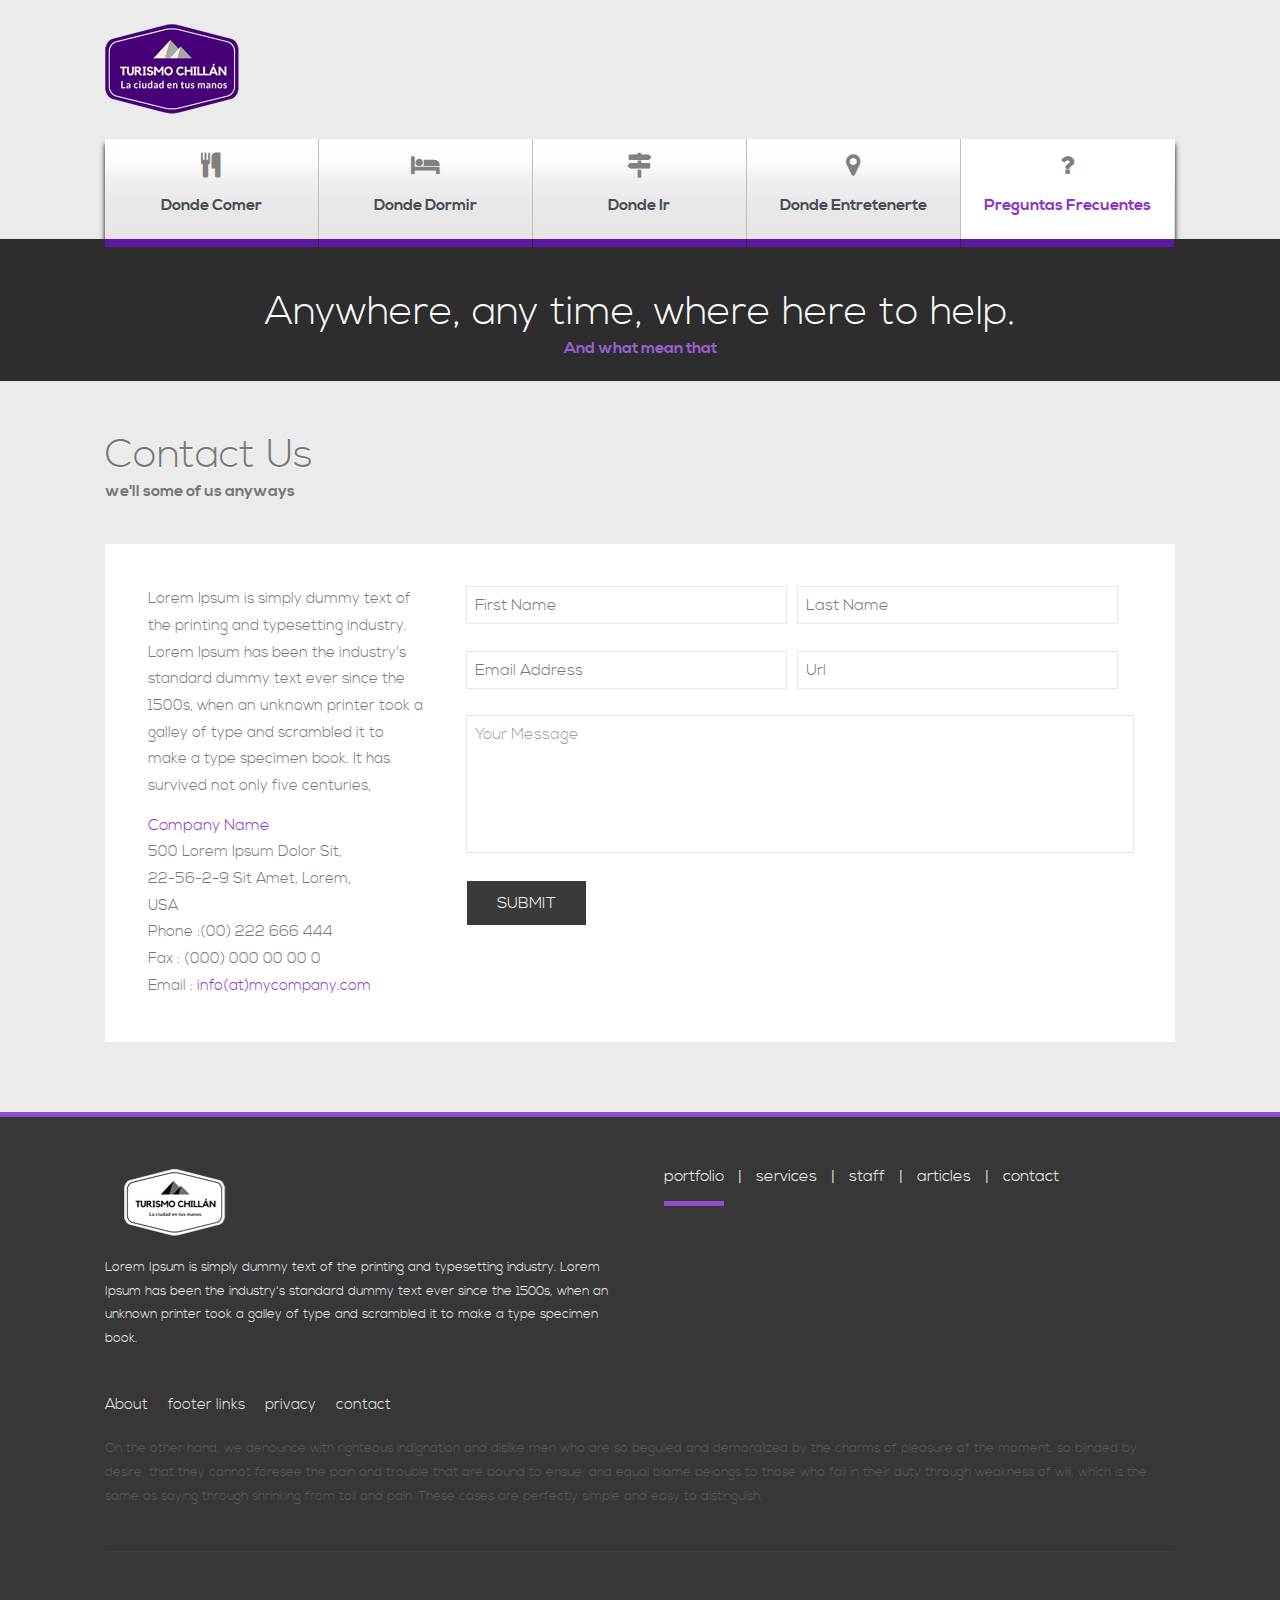
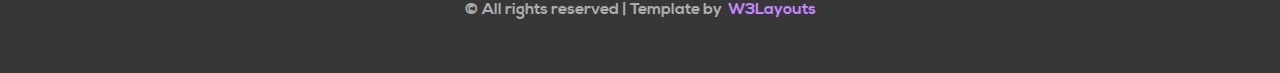
<file: contact.html>
<!--A Design by W3layouts
Author: W3layout
Author URL: http://w3layouts.com
License: Creative Commons Attribution 3.0 Unported
License URL: http://creativecommons.org/licenses/by/3.0/
-->
<!DOCTYPE HTML>
<html>
<head>
<title>The Travler Website Template | Contact :: w3layouts</title>
<meta http-equiv="Content-Type" content="text/html; charset=utf-8" />
<meta name="viewport" content="width=device-width, initial-scale=1, maximum-scale=1">
<link href="css/style.css" rel="stylesheet" type="text/css" media="all" />
	<link rel="stylesheet" href="css/font-awesome.min.css">
<script src="js/jquery-1.9.1.min.js"></script>
<script src="js/jquery.easydropdown.js"></script> 
</head>
<body>
<!-- start header-->
<div class="header_bg">
<div class="wrap">
	<div class="header">
		<div class="logo">
			<a href="index.html"></a>
		</div>
		<div class="header_right">
		<div class="clear"></div>
	</div>
	</div>
	<div class="header_menu">
			<div class="menu_box_list">
				<ul>
					<li class="color1"><a href="travel_guide.html"><i class="fa fa-cutlery" aria-hidden="true"></i>
						<span>Donde Comer</span></a></li>
					<li class="color2"><a href="service.html"> <i class="fa fa-bed" aria-hidden="true"></i>
						</i> <span>Donde Dormir</span></a></li>
					<li class="color3"><a href="about.html"><i class="fa fa-map-signs" aria-hidden="true"></i>
						</i><span>Donde Ir</span></a></li>
					<li class="color4"><a href="site_map.html"> <i class="fa fa-map-marker" aria-hidden="true"></i>
						</i><span>Donde Entretenerte</span></a></li>

					<li class="color6 active"><a href="contact.html"> <i class="fa fa-question" aria-hidden="true"></i>
						<span>Preguntas Frecuentes</span></a></li>
				</ul>
				<div class="clear"></div>
		   </div>
	 </div>
</div>
</div>
<!-- start top-->
<div class="top_bg">
<div class="wrap">
	<div class="top_grids1">
		<div class="top_grids_text">
			<h2>Anywhere, any time, where here to help.</h2>
			<p>And what mean that</p>
		</div>
		<div class="top_map1">
			<ul>
				<li class="map"></li>
			</ul>
		</div>
		<div class="clear"></div>
	</div>	
</div>
</div>
<!-- start content -->
<div class="content_bg">
<div class="wrap">
	<div class="content">
		<div class="content_text about">
			<h2>Contact Us </h2>
			<p>we'll some of us anyways</p>
		</div>
	<!-- start main_btm -->
				<div class="contact">
					<div class="company_address">
						<p>Lorem Ipsum is simply dummy text of the printing and typesetting industry. Lorem Ipsum has been the industry's standard dummy text ever since the 1500s, when an unknown printer took a galley of type and scrambled it to make a type specimen book. It has survived not only five centuries, </p>
				     	<h3>Company Name</h3>
						<p>500 Lorem Ipsum Dolor Sit,</p>
						<p>22-56-2-9 Sit Amet, Lorem,</p>
						<p>USA</p>
				   		<p>Phone :(00) 222 666 444</p>
				   		<p>Fax : (000) 000 00 00 0</p>
				 	 	<p>Email : <a href="#">info(at)mycompany.com</a></p>
				   </div>
					<div class="contact-form">
					    <form method="post" action="contact-post.html">
					    	<div>
						    	<span><input name="userName" type="text" class="textbox right" placeholder="first Name"></span>
						    </div>
						    <div>
						    	<span><input name="userName" type="text" class="active textbox" placeholder="last Name"></span>
						    </div>
						     <div class="clear"></div>
						    <div>
						    	<span><input name="userName" type="text" class="textbox right" placeholder="Email Address"></span>
						    </div>
						    <div>
						    	<span><input name="userName" type="text" class="textbox" placeholder="url"></span>
						    </div>
						    <div class="clear"></div>
						    <div>
						    	<span><textarea rows="2" cols="70" onfocus="if(this.value == 'Your Message') this.value='';" onblur="if(this.value == '') this.value='Your Message';">Your Message</textarea></span>
						    </div>
						   <div>
						   		<span><input type="submit" class="" value="Submit"></span>
						  </div>
					    </form>
				    </div>
				    <div class="clear"></div>
				</div>
	</div>
</div>
</div>
<!-- start footer -->
<div class="footer_bg">
<div class="wrap">
	<div class="footer">
		     <div class="f_grids">
		     	<div class="f_grid right">
		     		<h2><a href="index.html"></a></h2>
		     		<div class="clear"></div>
		     		<p>Lorem Ipsum is simply dummy text of the printing and typesetting industry. Lorem Ipsum has been the industry's standard dummy text ever since the 1500s, when an unknown printer took a galley of type and scrambled it to make a type specimen book.</p>
		     	</div>	
		     	<div class="f_grid">
		     		<ul class="f_nav">
		     			<li><a class="active" href="#">portfolio</a></li> |
		     			<li><a  href="#">services</a></li> |
		     			<li><a href="#">staff</a></li> |
		     			<li><a href="#">articles</a></li> |
		     			<li><a href="#">contact</a></li>
		     			<div class="clear"></div>	
		     		</ul>
		     	</div>	
		     	<div class="clear"></div>	
			</div>
	<ul class="footer_nav">
		<li><a href="#">About</a></li>
		<li><a href="#">footer links</a></li>
		<li><a href="#">privacy</a></li>
		<li><a href="#">contact</a></li>
		<div class="clear"></div>	
	</ul>	
	<p class="f_para">On the other hand, we denounce with righteous indignation and dislike men who are so beguiled and demoralized by the charms of pleasure of the moment, so blinded by desire, that they cannot foresee the pain and trouble that are bound to ensue; and equal blame belongs to those who fail in their duty through weakness of will, which is the same as saying through shrinking from toil and pain. These cases are perfectly simple and easy to distinguish. </p>
	<div class="footer_top">
			<p class="link"><span>© All rights reserved | Template by&nbsp; <a href="http://w3layouts.com/"> W3Layouts</a></span></p>
	</div>
</div>
</div>	
</body>
</html>
</file>
<file: css/style.css>
/*
Author: W3layout
Author URL: http://w3layouts.com
License: Creative Commons Attribution 3.0 Unported
License URL: http://creativecommons.org/licenses/by/3.0/
*/
/* reset */
html,body,div,span,applet,object,iframe,h1,h2,h3,h4,h5,h6,p,blockquote,pre,a,abbr,acronym,address,big,cite,code,del,dfn,em,img,ins,kbd,q,s,samp,small,strike,strong,sub,sup,tt,var,b,u,i,dl,dt,dd,ol,nav ul,nav li,fieldset,form,label,legend,table,caption,tbody,tfoot,thead,tr,th,td,article,aside,canvas,details,embed,figure,figcaption,footer,header,hgroup,menu,nav,output,ruby,section,summary,time,mark,audio,video{margin:0;padding:0;border:0;font-size:100%;font:inherit;vertical-align:baseline;}
article, aside, details, figcaption, figure,footer, header, hgroup, menu, nav, section {display: block;}
ol,ul{list-style:none;margin:0;padding:0;}
blockquote,q{quotes:none;}
blockquote:before,blockquote:after,q:before,q:after{content:'';content:none;}
table{border-collapse:collapse;border-spacing:0;}
/* start editing from here */
a{text-decoration:none;}
.txt-rt{text-align:right;}/* text align right */
.txt-lt{text-align:left;}/* text align left */
.txt-center{text-align:center;}/* text align center */
.float-rt{float:right;}/* float right */
.float-lt{float:left;}/* float left */
.clear{clear:both;}/* clear float */
.pos-relative{position:relative;}/* Position Relative */
.pos-absolute{position:absolute;}/* Position Absolute */
.vertical-base{	vertical-align:baseline;}/* vertical align baseline */
.vertical-top{	vertical-align:top;}/* vertical align top */
.underline{	padding-bottom:5px;	border-bottom: 1px solid #eee; margin:0 0 20px 0;}/* Add 5px bottom padding and a underline */
nav.vertical ul li{	display:block;}/* vertical menu */
nav.horizontal ul li{	display: inline-block;}/* horizontal menu */
img{max-width:100%;}
/*end reset*/
@font-face {
    font-family: 'nexa_lightregular';
    src: url('../fonts/Nexa_Free_Light-webfont.ttf') format('truetype');
    font-weight: normal;
    font-style: normal;

}
@font-face {
    font-family: 'nexa_boldregular';
    src: url('../fonts/Nexa_Free_Bold-webfont.ttf') format('truetype');
    font-weight: normal;
    font-style: normal;
}
body {
	font-family: 'nexa_lightregular';
	font-size: 100%;
	background: #ffffff;
}
.wrap{
	margin:0 auto;
	width:80%;
}
/* start header */
.header_bg{
	background: #EBEBEB;
}
.header{
	padding: 2% 6%;
}
.logo a{
	float: left;
	background: url('../images/logo2.png') no-repeat 0% 0%;
	width: 134px;
	height: 90px;
}
.header_right{
	margin-top: 10px;
}
/*search*/
.search{
	width:30%;
	float:right;
	position: relative;
	background: #ffffff;
	box-shadow: inset 0px -1px 2px 0px rgba(201, 201, 201, 1);
	-webkit-box-shadow: inset 0px -1px 2px 0px rgba(201, 201, 201, 1);
	-moz-box-shadow: inset 0px -1px 2px 0px rgba(201, 201, 201, 1);
	-o-box-shadow: inset 0px -1px 2px 0px rgba(201, 201, 201, 1);
}
.search form{
	width:100%;
}
.search input[type="text"]{
	font-family: 'nexa_boldregular';
	padding:12px 16px;
	outline: none;
	color: #C4C4C4;
	background: none;
	border: none;
	width: 68.33333%;
	position: relative;
	font-size: 14px;
	font-weight: 600;
}
.search input[type="submit"]{
	background: url('../images/sprite.png') no-repeat -300px -15px;
	padding: 12px 0px;
	border: none;
	cursor: pointer;
	width: 15.33%;
	height: 40px;
	line-height: 1.5em;
	outline: none;
	position: absolute;
	right: 0;
}
.search input[type="submit"]:hover {
	background: url('../images/sprite.png') no-repeat -300px -48px;
}
/*quick_link*/
.quick_link{
	width: 10.222222%;
	float:right;
	margin: 1% 2% 0 0;
}
.quick_link h2 a {
	font-family: 'nexa_boldregular';
	display: block;
	font-size: 1em;
	line-height: 1.8em;
	color: #C4C4C4;
	text-shadow: 0 1px 0 #ffffff;
	padding: 0px;
}
.quick_link h2 a:hover{
	color: #58149B;
}
.quick_link h2  a > i {
	width: 24px;
	height: 24px;
	display:inline-block;
	background: url(../images/sprite.png) no-repeat;
	vertical-align: middle;
	transition: none;
	margin: 0 auto
}
.quick_link h2 a > i.icon1 {
	background-position: 32% 64%;
}
.quick_link h2 a:hover > i.icon1{
	background-position: 32% 84%;	
}
/*drp-dwn*/
.drp-dwn{
	float:right;
	margin: 0.8% 2% 0 0;
	width: 19.333333%;
}
/**** Drop Down *********/
/* PREFIXED CSS */
.flat,
.flat div,
.flat li,
.flat div::after,
.flat .carat,
.flat .carat:after,
.flat .selected::after,
.flat:after{
	-webkit-transition: all 150ms ease-in-out;
	-moz-transition: all 150ms ease-in-out;
	-ms-transition: all 150ms ease-in-out;
	transition: all 150ms ease-in-out;
}
.flat .selected::after,
.flat.scrollable div::after{
	-webkit-pointer-events: none;
	-moz-pointer-events: none;
	-ms-pointer-events: none;
	pointer-events: none;
}
/* WRAPPER */
.dropdown-button:first-child{
	margin-left:0;
}
.dropdown-button{
	margin-left:15px;
}
.dropdown-button{
	display:inline-block;
	width:100%;
}
.flat{
	position: relative;	
	cursor: pointer;
	font-weight:600;
	background:none;
	color:#8F33C4;
	-webkit-user-select: none;
	-moz-user-select: none;
	user-select: none;
}
.flat.open{
	z-index: 2;
}
.flat:hover,
.flat.focus{
	color:#666;
}
/* OLD SELECT (HIDDEN) */
.flat .old{
	position: absolute;
	left: 0;
	top: 0;
	height: 0;
	width: 0;
	overflow: hidden;
}
.flat select{
	position: absolute;
	left: 0px;
	top: 0px;
}
.flat.touch select{
	left: 0;
	top: 0;
	width: 100%;
	height: 100%;
	opacity: 0;
}
/* SELECTED FEEDBACK ITEM */ 
.flat .selected {
    color:#8F33C4;
}
.flat .selected:hover{
	color:#8f22c0;
}
.flat .selected,.flat li{
	display:block;
	font-size:1em;
	font-weight:600;
	padding: 5px 5px;
	overflow: hidden;
	white-space: nowrap;
	text-align:left;
}
.flat .selected{
	background:none;
}
.flat .selected::after{
	content: '';
	position: absolute;
	right: 0;
	top: 6px;
	bottom: 0;
	width: 12px;
	height: 16px;
	background: url(../images/sprite.png) no-repeat 36% 46%;
}
.flat:hover .selected::after,
.flat.focus .selected::after{
	background-color:none;
}
/* DROP DOWN WRAPPER */
.flat div{
	position: absolute;
	height: 0;
	left: 0;
	right: 0;
	top: 100%;
	margin-top:1px;
	background:#363636;
	overflow: hidden;
	opacity: 0;
	color: #FFF;
}
.flat:hover div{	
}
/* Height is adjusted by JS on open */

.flat.open div{
	opacity: 1;
	z-index: 2;
}
/* FADE OVERLAY FOR SCROLLING LISTS */
.flat.scrollable div::after{
	content: '';
	position: absolute;
	left: 0;
	right: 0;
	bottom: 0;
	height: 50px;
}
.flat.scrollable.bottom div::after{
	opacity: 0;
}
/* DROP DOWN LIST */
.flat ul{
	position: absolute;
	left: 0;
	top: 0;
	height: 100%;
	width: 100%;
	list-style: none;
	overflow: hidden;
}
.flat.scrollable.open ul{
	overflow-y: auto;
}
/* DROP DOWN LIST ITEMS */
.flat li{
	list-style: none;
	padding:6px 10px;
	font-size:1em;
	font-weight:400;
}
.flat li:last-child {
    border-bottom: 0;
}
/* .focus class is also added on hover */
.flat li:hover{
	background-color:#353535;
}
.flat li.focus{
	background:#252525;
	position: relative;
	z-index: 3;
	color:#FFF;
}
.flat li.active{
    background-color:#252525;
	color: #fff;
}
/*  navigation */
.header_menu{
	padding: 0 6%;
}
/*start menu_box_list */
.menu_box_list{
	box-shadow: 0px 5px 5px 0px rgba(10, 10, 10, 1);
	-webkit-box-shadow: 0px 5px 5px 0px rgba(10, 10, 10, 1);
	-moz-box-shadow: 0px 5px 5px 0px rgba(10, 10, 10, 1);
	-o-box-shadow: 0px 5px 5px 0px rgba(10, 10, 10, 1);
	background: #ffffff;
	background: -moz-linear-gradient(top, #ffffff 0%, #fefefe 10%, #fdfdfd 22%, #f0f0f0 41%, #e9e9e9 63%, #e7e7e7 82%, #e5e5e5 100%);
	background: -webkit-gradient(linear, left top, left bottom, color-stop(0%,#ffffff), color-stop(10%,#fefefe), color-stop(22%,#fdfdfd), color-stop(41%,#f0f0f0), color-stop(63%,#e9e9e9), color-stop(82%,#e7e7e7), color-stop(100%,#e5e5e5));
	background: -webkit-linear-gradient(top, #ffffff 0%,#fefefe 10%,#fdfdfd 22%,#f0f0f0 41%,#e9e9e9 63%,#e7e7e7 82%,#e5e5e5 100%);
	background: -o-linear-gradient(top, #ffffff 0%,#fefefe 10%,#fdfdfd 22%,#f0f0f0 41%,#e9e9e9 63%,#e7e7e7 82%,#e5e5e5 100%);
	background: -ms-linear-gradient(top, #ffffff 0%,#fefefe 10%,#fdfdfd 22%,#f0f0f0 41%,#e9e9e9 63%,#e7e7e7 82%,#e5e5e5 100%);
	background: linear-gradient(to bottom, #ffffff 0%,#fefefe 10%,#fdfdfd 22%,#f0f0f0 41%,#e9e9e9 63%,#e7e7e7 82%,#e5e5e5 100%);
	filter: progid:DXImageTransform.Microsoft.gradient( startColorstr='#ffffff', endColorstr='#e5e5e5',GradientType=0 );
}
.menu_box_list li{
	display: inline-block;
	margin-right: -4px;
	width: 19.9%;
	height:100px;
	border-left: 1px solid rgb(190, 190, 190);
}
.menu_box_list li:first-child{
	border-left: none;
}
.menu_box_list li a{
	display:inline-block;
	width:100%;
	text-align:center;
	color:#464f54;
	font-size: 1em;
	font-family: 'nexa_boldregular';
	text-transform:capitalize;
	padding:14px 0px;
	transition: all 450ms linear;	
	-webkit-transition: all 450ms linear;
	-moz-transition: all 450ms linear;
	-o-transition: all 450ms linear;
}
.menu_box_list li.active a{
	background: #ffffff;
	color: #8F33C4;
}
.menu_box_list li a > i{
	width: 32px;
	height: 32px;
	font-size: 25px;
	color: gray;
	display: inline-block;
	vertical-align: middle;
	transition: all 0.4s ease-in-out;
	margin: 0 auto;

}
.menu_box_list li a:hover > i{
	color: #8F33C4;

}
.menu_box_list li a:hover{
	 color: #8F33C4;
	background: white;
	-webkit-transform: scale(1.00) translateY(-20px);
	z-index: 1;
}
.menu_box_list li a span{
	padding: 10px 10px;
	display: block;
}
.menu_box_list li a > i.icon1{
	background-position:0px 0px;
}
.menu_box_list li a:hover > i.icon1{
	background-position:0px -32px;
}
.menu_box_list li a > i.icon2{
	background-position:-34px 0px;
}
.menu_box_list li a:hover > i.icon2{
	background-position:-34px -32px;
}
.menu_box_list li a > i.icon3 {
	background-position:-66px 0px;
}
.menu_box_list li a:hover > i.icon3{
	background-position:-66px -32px;
}
.menu_box_list li a > i.icon4 {
	background-position:-98px 0px;
}
.menu_box_list li a:hover > i.icon4 {
	background-position:-98px -32px;
}
.menu_box_list li a > i.icon5 {
	background-position:0px 0px;
}
.menu_box_list li a:hover > i.icon5{
	background-position:0px -32px;
}
.menu_box_list li a > i.icon6 {
	background-position:-66px 0px;
}
.menu_box_list li a:hover > i.icon6{
	background-position:-66px -32px;
}
.menu_box_list  li.color1 a {
	border-bottom: 8px solid #6017A3;
}
.menu_box_list  li.color2 a {
	border-bottom: 8px solid #6017A3;
}
.menu_box_list  li.color3 a {
	border-bottom: 8px solid #6017A3;
}
.menu_box_list  li.color4 a {
	border-bottom: 8px solid #6017A3;
}
.menu_box_list  li.color5 a {
	border-bottom: 8px solid #6017A3;
}
.menu_box_list  li.color6 a {
	border-bottom: 8px solid #6017A3;
}
/* end menu_box_list */ 
/* start slider */
.slider_bg{
	background: url('../images/slider.jpg');
	background-size: cover;
	background-position: center;
}
.slider{
	padding: 20% 0;
}
/* start top_grids */
.top_bg{
	background: #2D2D2D;
}
.top_grids {
	padding: 4% 6%;
}
.top_grids_text h2{
	text-align:center;
	font-size: 2.5em;
	color: #ffffff;
}
.top_grids_text p{
	text-align:center;
	font-size: 1em;
	color: #995FCF;
	font-family: 'nexa_boldregular';
}
.top_map{
	text-align:center;
	margin: 4% 0;
}
.top_map ul li.map{
}
/* top_map1*/
.top_grids1{
	padding: 4% 6% 1%;
}
.top_map1{
	margin-top: 1%;
}
.top_grid{
	width: 30.333333%;
	float: left;
}
.top_grid.right{
	margin-right: 4%;
}
.top_grid h3{
	font-size:1.5em;
	color: #ffffff;
	margin-bottom: 4%;
}
.top_grid p{
	line-height:1.8em;
	color: #eeeeee;
	font-size: 0.825em;
}
.top_grid p.top{
	margin-top: 4%;
}
/* start banner */
.banner_bg{
	background: #222222;
}
.banner{
	padding: 4% 4% 0;
}
.banner img{
	margin-bottom: -5px;
}
/* start content */
.content_bg{
	background: #EBEBEB;
}
.content{
	padding: 4% 6%;
}
.content_text{
	text-align:center;
	margin-bottom: 4%;
}
.content_text h2{
	font-size: 2.5em;
	color: #777777;
	text-shadow: 0 1px 0 #ffffff;
}
.content_text p{
	font-size: 1em;
	color: #777777;
	font-family: 'nexa_boldregular';
}
/* start content_slider */
h2.img_slider a{
	line-height:2em;
	font-family: 'nexa_boldregular';
	font-size:1.1em;
	color: #777777;
}
p.img_slider a{
	font-size:0.925em;
	color: #777777;
}
/* start span_of_2 */
.span_of_2{
	margin-top: 4%;
}
.span_1_of_2{
	background: #ffffff;
	padding: 4%;	
	float:left;
	width: 40.0000000%;
}
.span_1_of_2.right{
	margin-right: 4%;
}
.span_1_of_2 h2{
	font-family: 'nexa_boldregular';
	font-size:2em;
	color: #252525;
	text-transform:capitalize;
	margin-bottom: 4%;
}
.span_1_of_2 h3{
	font-size:0.925em;
	color: #7741AC;
	line-height: 1.8em;
	font-family: 'nexa_boldregular';	
	margin-bottom: 4%;
}
.span_1_of_2 p{
	font-size:0.925em;
	color: #777777;
	line-height: 1.8em;
}
/* start btm_grids */
.btm_grids{
	margin:4% 0;
	background: #ffffff;
	padding: 4%;	
}
.btm_grid h2{
	font-family: 'nexa_boldregular';
	font-size:2em;
	color: #252525;
	text-transform:capitalize;
	margin-bottom: 2%;
}
.btm_grid h3{
	font-size:0.925em;
	color: #7741AC;
	line-height: 1.8em;
	font-family: 'nexa_boldregular';	
	margin-bottom: 2%;
}
.btm_grid p{
	font-size:0.925em;
	color: #777777;
	line-height: 1.8em;
	
}
/* start footer */
.footer_bg{
	border-top:5px solid #904DCE;
	background: #373737;
}
.footer{
	padding: 4% 6%;
}
.f_grids{
	
}
.f_grid{
	float:left;
	width: 47.333333%;
}
.f_grid.right{
	margin-right: 4%;
}
.f_grid p {
	margin-top:4%;
	line-height: 1.8em;
	color: #eeeeee;
	font-size: 0.825em;
}
p.f_para{
	margin-top:2%;
	line-height: 1.8em;
	color: #5a5a5a;
	font-size: 0.825em;
}
/* start footer_nav*/
.footer_nav{
	margin-top: 4%;
}
.f_grid h2 a{
	float: left;
	background: url('../images/sprite.png') no-repeat 0% 79%;
	width: 55%;
	height: 70px;
}
.footer_nav li{
	float: left;
}
.footer_nav li span{
	color: #ffffff;
}
.footer_nav li a:first-child{
	padding-left: 0;
}
.footer_nav li a{
	display:inline-block;
	color:#eeeeee;
	line-height:1.5em;
	font-size: 0.925em;
	padding: 0px 20px;
	-webkit-transition: 0.9s;
	-moz-transition: 0.9s;
	-o-transition: 0.9s;
	transition: 0.9s;
}
.footer_nav li a:hover {
	color: #CC96FF;
}
/* start f_nav */
.f_nav{
	color:#ffffff;	
}
.f_nav li{
	display: inline-block;
}
.f_nav li a{
	display: block;
	color:#ffffff;	
	font-size: 1em;
	padding-bottom: 20px;
	margin: 0 20px;
	-webkit-transition: 0.9s;
	-moz-transition: 0.9s;
	-o-transition: 0.9s;
	transition: 0.9s;
}
.f_nav li a.active{
	border-bottom:5px solid #914DCf;
}
.f_nav li a:hover{
	border-bottom:5px solid #914DCf;
}
/* start f_nav1 */
.f_nav1{
	margin-top: 2%;
}
.f_nav1 li{
	display: inline-block;
}
.f_nav1 li a{
	display:block;
	color:#ffffff;
	font-size: 1em;
	text-transform:capitalize;
	padding:14px 10px;
	-webkit-transition: 0.5s linear;
     -moz-transition: 0.5s linear;
     -o-transition: 0.5s linear;
     -ms-transition:0.5s linear;
     transition: 0.5s linear;	
}
.f_nav1 li a > i{
	width: 16px;
	height: 18px;
	display:inline-block;
	background: url(../images/soc_icons.png) no-repeat;
	vertical-align: middle;
	transition: none;
	margin: 0 auto;
}
.f_nav1 li a:hover > i{
	background:url(../images/soc_icons.png) no-repeat;	
}
.f_nav1 li.active a{
	background: #ffffff;
	color: #8F33C4;
}
.f_nav1 a:hover{
	 color: #8F33C4;
}
.f_nav1 li a span{
	padding-left:4px;
}
.f_nav1 li a > i.icon1{
	background-position:0px 0px;
}
.f_nav1 li a:hover > i.icon1{
	background-position:0px -16px;
}
.f_nav1 li a > i.icon2{
	background-position:-17px 0px;
}
.f_nav1 li a:hover > i.icon2{
	background-position:-17px -16px;
}
.f_nav1 li a > i.icon3 {
	background-position:-32px 0px;
}
.f_nav1 li a:hover > i.icon3{
	background-position:-32px -16px;
}
.f_nav1 li a > i.icon4 {
	background-position:-50px 0px;
}
.f_nav1 li a:hover > i.icon4 {
	background-position:-50px -16px;
}
/* start footer */
.footer_top {
	margin-top: 4%;
	border-top: 1px solid #3F3F3F;
	padding: 4% 6% 0;
	text-align: center;
}
.footer_top p{
	font-family: 'nexa_boldregular';
	color: #adadad;
	font-size: 1em;
	line-height: 1.8em;
}
.footer_top p a{
	color: #C586FF;
	-webkit-transition: 0.9s;
	-moz-transition: 0.9s;
	-o-transition: 0.9s;
	transition: 0.9s;
}
.footer_top p a:hover{
	color: #ffffff;
}
/* start about */
.about{
	text-align:left;
}
.btm_grid p.top{
	margin-top: 2%;
}
/* start service*/
.ser-grid-list{
	display: block;
}
.ser-grid-list:first-child{
	margin-left:0;
}
.ser-grid-list{
	float: left;
	width: 21.99999%;
	margin-right: 3%;
}
.ser-grid-list img{
	margin-bottom: 8%;
}
.btm_grid.top{
	margin-top: 4%;	
}




















/* start Contact */
.contact{
	margin: 2% 0;
	background: #ffffff;
	padding: 4%;
}
.company_address{
	float: left;
	width: 28.3333%;
	margin-right: 4%;
}
.company_address p{
	font-size: 0.925em;
	color: #777777;
	line-height: 1.8em;
}
.company_address h3{
	color:#8F33C3;
	font-size:1em;
	line-height:1.8em;
	margin-top: 4%;
}
.company_address p a{
	color:#8F33C3;
	-webkit-transition: 0.9s;
	-moz-transition: 0.9s;
	-o-transition: 0.9s;
	transition: 0.9s;
}
.company_address p a:hover{
	color:#3a3a3a;
}
.contact-form{
	float: left;
	width: 67.3333%;
}
.contact-form span label{
	color: #202227;
	display: block;
	font-size: 1em;
	padding-bottom: 5px;
}
.contact-form input[type="text"] {
	margin-bottom:4%;
	font-family: 'nexa_lightregular';
	font-size:1em;
	float:left;
	width:45.666666%;
	background: #FFFFFF;
	border: 1px solid #E7E7E7;
	color: rgba(85, 81, 81, 0.84);
	padding: 8px;
	display: block;
	outline: none;
	-webkit-appearance: none;
	text-transform: capitalize;
	-webkit-transition: 0.9s;
	-moz-transition: 0.9s;
	-o-transition: 0.9s;
	transition: 0.9s;
}
.contact-form input[type="text"].right{
	margin-right: 10px;
}
.contact-form input[type="text"]:hover{
	border:1px solid #8F33C3;
}
.contact-form textarea {
	font-family: 'nexa_lightregular';
	font-size:1em;
	background: #FFFFFF;
	border: 1px solid #E7E7E7;
	color: rgba(138, 137, 137, 0.84);
	padding: 8px;
	display: block;
	width: 98%;
	outline: none;
	-webkit-appearance: none;
	text-transform: capitalize;
	-webkit-transition: 0.9s;
	-moz-transition: 0.9s;
	-o-transition: 0.9s;
	transition: 0.9s;
}
.contact-form textarea{
	resize:none;
	height:120px;		
}
.contact-form textarea:hover{
	border:1px solid #8F33C3;
}
.contact-form input[type="submit"]{
	margin-top:4%;
	font-family: 'nexa_lightregular';
	cursor:pointer;
	-webkit-appearance: none;
	padding: 12px 30px;
	border: 1px solid #ffffff;
	background: #3a3a3a;
	display: inline-block;
	font-size: 1em;
	text-transform: uppercase;
	color: #ffffff;
	-webkit-transition: 0.9s;
	-moz-transition: 0.9s;
	-o-transition: 0.9s;
	transition: 0.9s;
}
.contact-form input[type="submit"]:hover{
	background: #8F33C3;
}
/* reservation_form */
.res-form{
	padding:4% 0;
}
.reservation{
	font-family: 'nexa_lightregular';
	width: 31.33333%;
	margin: 0 auto;
	padding: 3%;
	background: rgba(0, 0, 0, 0.08);
	border: 1px solid rgba(247, 242, 242, 0.14);
}
.row {
	margin-bottom: 4%;
}
.radio{
	color: #fff;
}
.reservation .col-4 {
	float: left;
	width: 33.3333%;
}
.reservation input[type="radio"]{
	text-transform: capitalize;
	font-family: 'nexa_lightregular';
	font-size: 1em;
	outline: none;
	border: none;
	float: left;
	margin-right:5px;
}
.reservation_form input[type="text"]{
	text-transform: capitalize;
	font-family: 'nexa_lightregular';
	font-size: 1em;
	background: #ffffff;
	width: 41.33333%;
	outline: none;
	border: none;
	padding: 10px 12px;
	color: #777;
	float: left;
	margin: 0 0 15px 10px;
}
.reservation_form input[type="text"]:first-child{
	margin-left: 0;
}
.reservation_date input[type="text"]{
	font-family: 'nexa_lightregular';
	font-size: 1em;
	background: url(../images/calender.png) #ffffff no-repeat 95% 50%;
	width: 92.77777%;
	outline: none;
	border: none;
	padding: 10px 12px;
	margin: 0px 0px 5px 0px;
	color: #777;
}
.reservation_date input[type="submit"]{
	text-align:center;
	font-family: 'nexa_lightregular';
	cursor: pointer;
	outline: none;
	display: block;
	margin-top: 10px;
	width: 99.6%;
	padding: 10px 0px;
	font-size: 1.2em;
	text-transform: capitalize;
	border: none;
	background: #995FCF;
	color: #ffffff;
	-webkit-transition: 0.5s linear;
	-moz-transition: 0.5s linear;
	-o-transition: 0.5s linear;
	-ms-transition: 0.5s linear;
	transition: 0.5s linear;
}
.reservation_date input[type="submit"]:hover{
	background: #AC7BDA;
}
/* end reservation form */
/*start sitemap */
.sitemap_nav{
	box-shadow: 0px -1px 5px 0px rgba(202, 202, 202, 1);
	-webkit-box-shadow: 0px -1px 5px 0px rgba(202, 202, 202, 1);
	-moz-box-shadow: 0px -1px 5px 0px rgba(202, 202, 202, 1);
	-o-box-shadow: 0px -1px 5px 0px rgba(202, 202, 202, 1);
	background: #ffffff;
}
.sitemap_nav li{
}
.sitemap_nav li:first-child{
	border-left: none;
}
.sitemap_nav li a{
	display:block;
	color:#464f54;
	font-size: 1em;
	font-family: 'nexa_boldregular';
	text-transform:capitalize;
	border-bottom: 1px solid #ebebeb;
	padding:15px 20px;
	-webkit-transition: 0.5s linear;
     -moz-transition: 0.5s linear;
     -o-transition: 0.5s linear;
     -ms-transition:0.5s linear;
     transition: 0.5s linear;	
}
.sitemap_nav li a > i{
	width: 32px;
	height: 32px;
	display:inline-block;
	background: url(../images/nav_icon.png) no-repeat;
	vertical-align: middle;
	transition: none;
	margin: 0 auto;
}
.sitemap_nav li a:hover > i{
	background:url(../images/nav_icon.png) no-repeat;	
}
.sitemap_nav li.active a{
	background: #ffffff;
}
.sitemap_nav li a:hover{
	 color: #8F33C4;
	 background-color:#ffffff;
	 -webkit-transform: translateY(-10px);
}
.sitemap_nav li a span{
	padding-left: 10px;
}
.sitemap_nav li a > i.icon1{
	background-position:0px 0px;
}
.sitemap_nav li a:hover > i.icon1{
	background-position:0px -30px;
}
.sitemap_nav li a > i.icon2{
	background-position:-35px 0px;
}
.sitemap_nav li a:hover > i.icon2{
	background-position:-35px -30px;
}
.sitemap_nav li a > i.icon3 {
	background-position:-70px 0px;
}
.sitemap_nav li a:hover > i.icon3{
	background-position:-70px -30px;
}
.sitemap_nav li a > i.icon4 {
	background-position:-99px 0px;
}
.sitemap_nav li a:hover > i.icon4 {
	background-position:-99px -30px;
}
.sitemap_nav li a > i.icon5 {
	background-position:0px 0px;
}
.sitemap_nav li a:hover > i.icon5{
	background-position:0px -30px;
}
.sitemap_nav li a > i.icon6 {
	background-position:-70px 0px;
}
.sitemap_nav li a:hover > i.icon6{
	background-position:-70px -30px;
}
/***** Media Quries *****/
@media only screen and (max-width: 1440px) {
	.wrap{
		width:95%;
	}
	.f_nav li a {
		padding-bottom: 15px;
		margin: 0 10px;
	}
}
@media only screen and (max-width: 1366px) {
	.wrap{
		width:95%;
	}

}
@media only screen and (max-width: 1280px) {
	.wrap{
		width:95%;
	}

}
@media only screen and (max-width: 1024px) {
	.wrap{
		width:95%;
	}
	.header {
		padding: 4% 2%;
	}
	.header_menu {
		padding: 0 2%;
	}
	.menu_box_list li {
		height: 96px;
	}
	.top_grids {
		padding: 4% 2%;
	}
	.banner {
		padding: 4% 2% 0;
	}
	.content {
		padding: 4% 2%;
	}
	.footer {
		padding: 4% 2%;
	}
	.footer_nav {
		margin-top: 2%;
	}
	.logo a {
		width: 34%;
	}
	.quick_link {
		width: 14.222222%;
	}
	.drp-dwn {
		width: 22.333333%;
	}
	.search {
		width: 24%;
	}
	.flat .selected, .flat li {
		font-size: 13px;
	}
	.quick_link h2 a {
		font-size: 13px;
	}
	.search input[type="submit"] {
		background: url('../images/sprite.png') no-repeat -315px -15px;
	}
	.search input[type="submit"]:hover {
		background: url('../images/sprite.png') no-repeat -315px -48px;
	}
	.f_grid {
		width: 99.333333%;
	}
	.f_grid.right {
		margin-right: 0%;
	}
	.f_grid h2 a {
		width: 34%;
	}
	.reservation {
		width: 50.33333%;
	}
	.reservation_form input[type="text"] {
		width: 92.33333%;
		margin: 0 0 15px 0px;
	}
	.f_nav {
		margin-top: 10px;
	}
	.contact-form input[type="text"] {
		width: 98.666666%;
	}
	.contact-form input[type="text"].right {
		margin-right: 0px;
	}
	.menu_box_list li {
		width: 19.8888%;
	}
	.menu_box_list li:nth-child(5){
		/*display: none;*/
	}
	.menu_box_list li a {
		font-size: 13px;
	}
	.top_grids_text h2 {
		font-size: 2em;
	}
	.btm_grid h2 {
		font-size: 1.4em;
	}
}
@media only screen and (max-width: 800px) {
	.wrap{
		width:95%;
	}
	.search {
		display: none;
	}
	.drp-dwn {
		width: 32.333333%;
	}
	.quick_link {
		width: 20.222222%;
	}
	.f_grid h2 a {
		width: 48%;
	}
	.span_1_of_2 h2 {
		font-size: 1.5em;
	}
}
@media only screen and (max-width: 640px){
	.menu_box_list li a span {display: none}
	.wrap{
		width:95%;
	}
	.logo a {
		width: 76px;
		height: 45px;
		background-size: contain;
	}
	.quick_link {
		display: none;
	}
	.content_text h2 {
		font-size: 1.5em;
	}
	.company_address {
		float:none;
		width: 99.3333%;
		margin-right: 0%;
	}
	.contact-form {
		margin-top:4%;
		float: none;
		width: 99.3333%;
	}
	.ser-grid-list {
		margin-top:4%;
		width: 100%;
	}
	.ser-grid-list:nth-child(3){
		margin-left: 0;
	}
	.drp-dwn {
		width: 32.333333%;
		display: none;
	}
	.menu_box_list li a {
		padding: 14px 0;
	}
	.reservation {
		width: 70.33333%;
	}
	.f_grid h2 a {
		width: 60%;
	}
	.menu_box_list li:nth-child(4),.menu_box_list li:nth-child(5){
		/*display: none;*/
	}
	.menu_box_list li {
			width: 19.8%;
	}
	.f_nav li a {
		margin: 0 4px;
	}
	.top_grid {
		width: 99.333333%;
		float: none;
	}
	.top_grid.right {
		margin-right: 0%;
	}
	.span_1_of_2 {
		padding: 4%;
		float: none;
		width: 92%;
	}
	.span_1_of_2.right {
		margin-right: 0%;
	}
}
@media only screen and (max-width: 480px) {
	.wrap{
		width:95%;
	}
	.logo a {
		width: 65%;
	}
	.content {
		padding: 4% 0%;
	}
	.header {
		padding: 4% 0%;
	}
	.footer {
		padding: 4% 0%;
	}
	.header_menu {
		padding: 0 0%;
	}
	.footer_nav li a {
		padding: 0px 5px;
	}
	.f_grid h2 a {
		width: 80%;
	}
	.top_grids_text h2 {
		font-size:1.6em;
	}
	.reservation {
		width: 94.33333%;
	}
	.contact-form input[type="text"] {
		width: 96.666666%;
	}
	.contact-form textarea {
		width: 96.666666%;
	}
}
@media only screen and (max-width: 320px) {
	.wrap{
		width:95%;
	}
	.logo a {
		width: 100%;
	}
	.quick_link {
		display: none;
	}
	.menu_box_list li a {
		padding: 0px 0;
	}
	.menu_box_list li a span {
		padding: 0px 0px;
	}
	.menu_box_list li {
		width: 24.8888%;
		height: 48px;
		border-left: none;
	}
	.f_grid h2 a {
		width: 99%;
	}
	.footer_nav li {
		float: none;
	}
}
</file>
